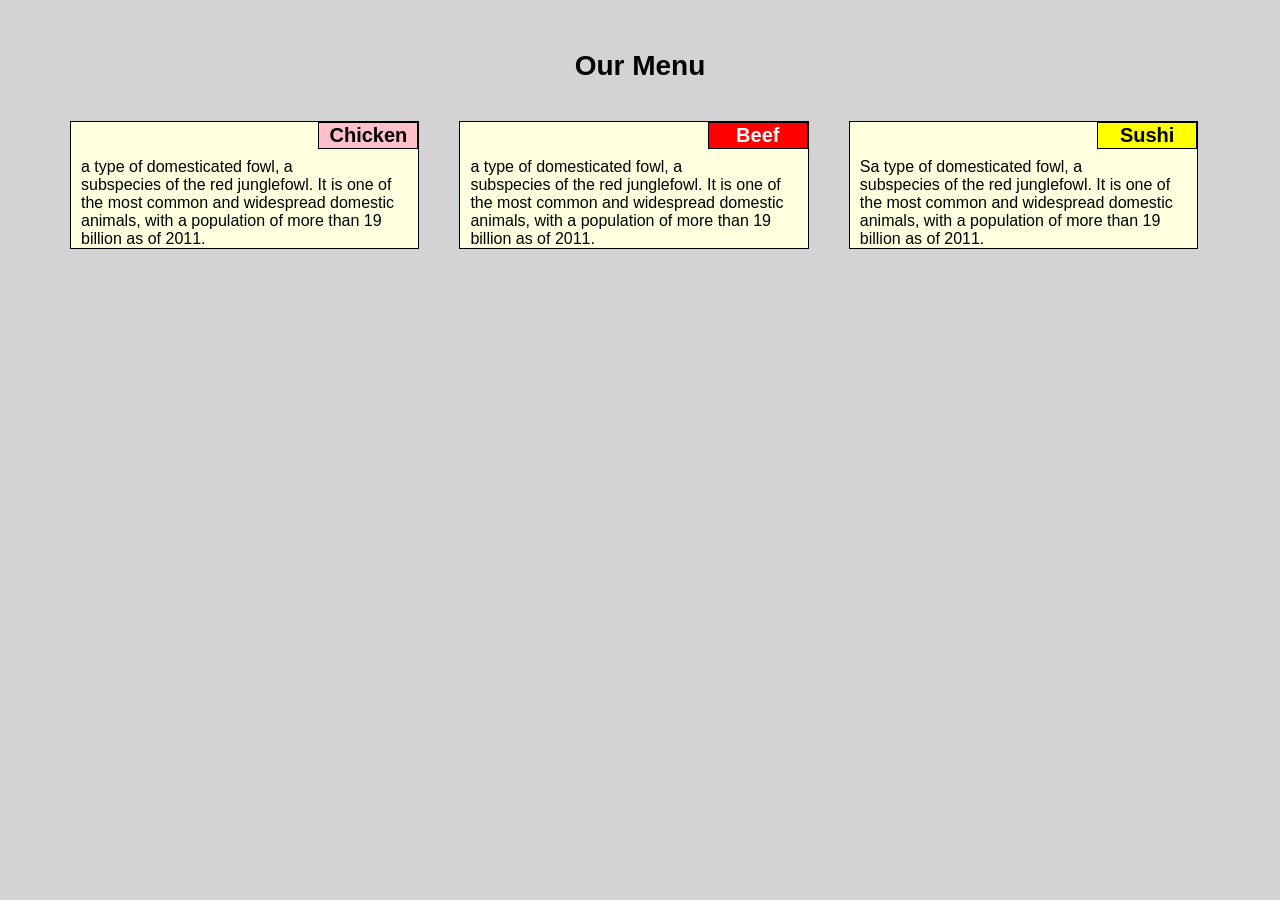
<file: Mod2_Solution/index.html>
<!DOCTYPE html>
<html>
<head>
<title>Restaurant Menus</title>
<meta charset="utf-8">
<meta name="viewport" content="width=device-width, inital-scale=1">
<link rel="stylesheet" type="text/css" href="css/style.css">

</head>
<body>
<h1> Our Menu </h1>
<div class="row">

<div class="col-lg-4 col-md-6 col-sm-12">
	<div class="box">
	<h2 class="chicken">Chicken</h2>
	<p>a type of domesticated fowl, a subspecies of the red junglefowl. It is one of the most common and widespread domestic animals, with a population of more than 19 billion as of 2011.</p>
	</div>
</div>

<div class="col-lg-4 col-md-6 col-sm-12" >
	<div class="box">
	<h2 class="beef">Beef</h2>
	<p>a type of domesticated fowl, a subspecies of the red junglefowl. It is one of the most common and widespread domestic animals, with a population of more than 19 billion as of 2011.</p>
	</div>
</div>

<div class="col-lg-4 col-md-12 col-sm-12">
	<div class="box">
	<h2 class="sushi">Sushi</h2>
	<p>Sa type of domesticated fowl, a subspecies of the red junglefowl. It is one of the most common and widespread domestic animals, with a population of more than 19 billion as of 2011.</p>
	</div>
</div>
</div>

</body>
</html>
</file>
<file: Mod2_Solution/css/style.css>
*{box-sizing: border-box;}

body {
	margin:50px;
	padding:0; 
	background-color:lightgrey;
	font-family: arial, helvetica, sans-serif;
}

h1 {text-align: center;
	font-size:175%;}

h2 {text-align: center;
	width:100px;
border:1px solid black;
padding: 1px;
position: relative;
float:right;
font-size: 125%;
margin-top: 0;
}

p {padding-top: 20px;
padding-left: 10px;
padding-right: 10px;
margin-bottom: 0px;}

.box {border:1px solid;
background: lightyellow;
margin: 20px;
height:12%;}
.row {width: 100%}
.chicken { background-color:pink;}
.beef { background-color:red;
border-color: black;
color: white;}
.sushi{ background-color:yellow;}

.chicken:hover {
    background-color:red;
    color: blue;
}

.beef:hover {
    background-color:pink;
    color: blue;
}

.sushi:hover {
    background-color:lightgreen;
    color: blue;
}

@media (min-width: 992px){

    .col-lg-1, .col-lg-2, .col-lg-3, .col-lg-4, .col-lg-5, .col-lg-6, .col-lg-7, .col-lg-8, .col-lg-9, .col-lg-10, .col-lg-11, .col-lg-12{
        float: left;}
    .col-lg-1 {width: 8.33%;}
    .col-lg-2 {width: 16.66%;}
    .col-lg-3 {width: 25%;}
    .col-lg-4 {width: 33%;}
    .col-lg-5 {width: 41.66%;}
    .col-lg-6 {width: 50%;}
    .col-lg-7 {width: 58.33%;}
    .col-lg-8 {width: 66.66%;}
    .col-lg-9 {width: 74.99%;}
    .col-lg-10 {width: 83.33%;}
    .col-lg-11 {width: 91.66%;}
    .col-lg-12 {width: 100%;}
}

@media (max-width:991px) and (min-width:768px) {

    .col-md-1, .col-md-2, .col-md-3, .col-md-4, .col-md-5, .col-md-6, .col-md-7, .col-md-8, .col-md-9, .col-md-10, .col-md-11, .col-md-12{
        float: left;}
    .col-md-1 {width: 8.33%;}
    .col-md-2 {width: 16.66%;}
    .col-md-3 {width: 25%;}
    .col-md-4 {width: 33%;}
    .col-md-5 {width: 41.66%;}
    .col-md-6 {width: 50%;}
    .col-md-7 {width: 58.33%;}
    .col-md-8 {width: 66.66%;}
    .col-md-9 {width: 74.99%;}
    .col-md-10 {width: 83.33%;}
    .col-md-11 {width: 91.66%;}
    .col-md-12 {width: 100%;}
}

@media (max-width:767px){

    .col-sm-1, .col-sm-2, .col-sm-3, .col-sm-4, .col-sm-5, .col-sm-6, .col-sm-7, .col-sm-8, .col-sm-9, .col-sm-10, .col-sm-11, .col-sm-12{
        float: left;}
    .col-sm-1 {width: 8.33%;}
    .col-sm-2 {width: 16.66%;}
    .col-sm-3 {width: 25%;}
    .col-sm-4 {width: 33%;}
    .col-sm-5 {width: 41.66%;}
    .col-sm-6 {width: 50%;}
    .col-sm-7 {width: 58.33%;}
    .col-sm-8 {width: 66.66%;}
    .col-sm-9 {width: 74.99%;}
    .col-sm-10 {width: 83.33%;}
    .col-sm-11 {width: 91.66%;}
    .col-sm-12 {width: 100%;}
}
</file>
